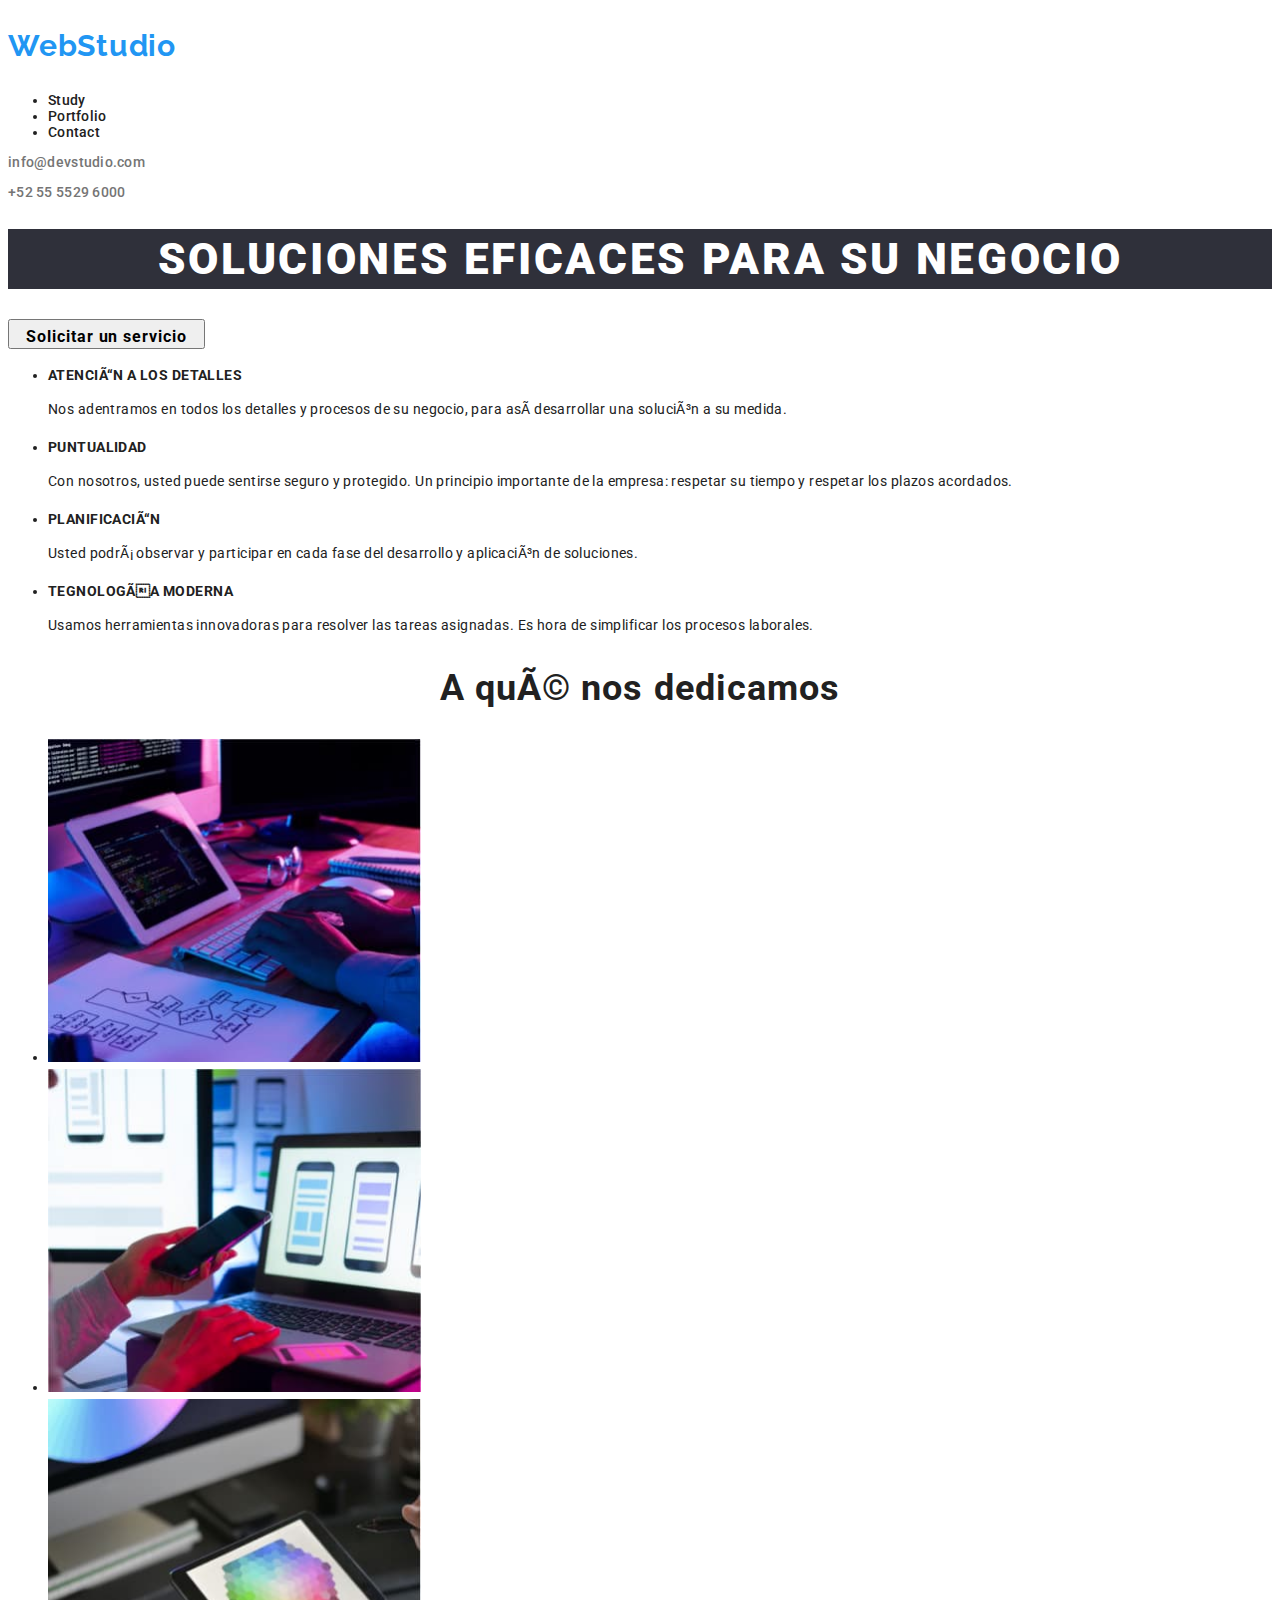
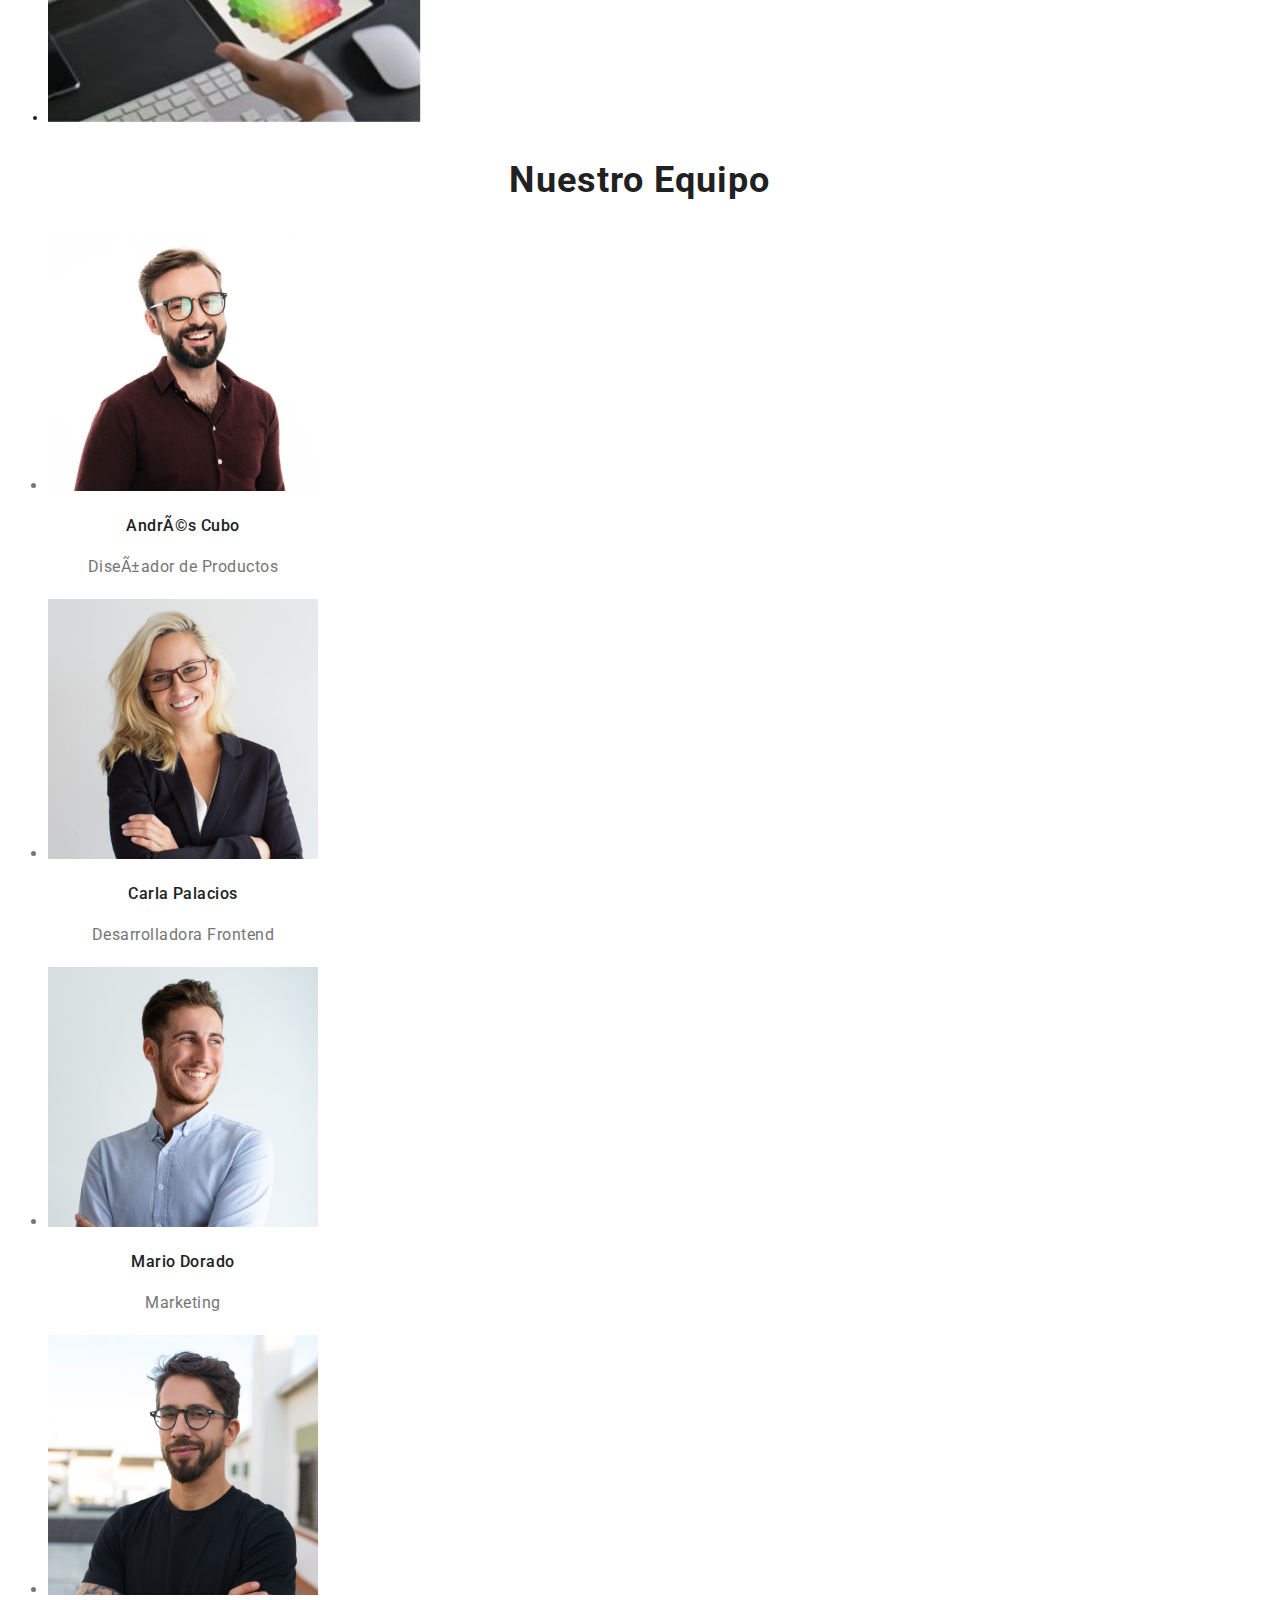
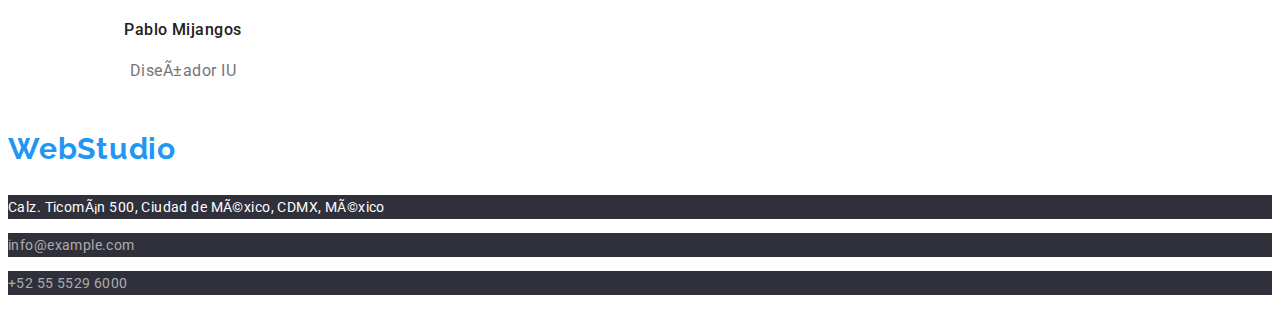
<file: index.html>
<!DOCTYPE html>
<html>
  <head>
    <link rel="stylesheet" href="./css/styles.css">
    <meta charset="utf=8" />
    <link rel="preconnect" href="https://fonts.googleapis.com">
    <link rel="preconnect" href="https://fonts.gstatic.com" crossorigin>
    <link href="https://fonts.googleapis.com/css2?family=Raleway&display=swap" rel="stylesheet">

    <link rel="preconnect" href="https://fonts.googleapis.com">
    <link rel="preconnect" href="https://fonts.gstatic.com" crossorigin>
    <link href="https://fonts.googleapis.com/css2?family=Roboto&display=swap" rel="stylesheet">
    
  </head>
  <body class="main-font-roboto-fourhundred">
    <header>
      <a class="logos-page" 
        href="https://www.figma.com/file/PbLsPaq3rqdlmDubktEo3F/Web-Studio-Project?node-id=0%3A1"
      >
        <h3>WebStudio</h3>
      </a>
      <nav class="roboto-five-hundred">
        <!-- La navegación а otros sitios -->
        <ul>
          <li><a class="enlaces" href="https://kmilolopez.github.io/goit-markup-hw-02/">Study</a></li>
          <li><a class="enlaces" href="portfolio">Portfolio</a></li>
          <li><a class="enlaces" href="contact">Contact</a></li>
        </ul>
      </nav>
    </header>
    <p class="contacts-top" >info@devstudio.com</p>
    <p class="contacts-top" >+52 55 5529 6000</p>

    <main>
      <h1 id="main-tittle">SOLUCIONES EFICACES PARA SU NEGOCIO</h1>
      <button class="button-mainpage" TYPE="Solicitar un servicio">Solicitar un servicio</button>
      <ul >
        <li>
          <article>
            <h3 class="tittles-middle-page">ATENCIÓN A LOS DETALLES</h3>
            <p>
              Nos adentramos en todos los detalles y procesos de su negocio,
              para así desarrollar una solución a su medida.
            </p>
          </article>
        </li>
        <li>
          <article>
            <h3 class="tittles-middle-page">PUNTUALIDAD</h3>
            <p>
              Con nosotros, usted puede sentirse seguro y protegido. Un
              principio importante de la empresa: respetar su tiempo y respetar
              los plazos acordados.
            </p>
          </article>
        </li>
        <li>
          <article>
            <h3 class="tittles-middle-page">PLANIFICACIÓN</h3>
            <p>
              Usted podrá observar y participar en cada fase del desarrollo y
              aplicación de soluciones.
            </p>
          </article>
        </li>
        <li>
          <article>
            <h3 class="tittles-middle-page">TEGNOLOGÍA MODERNA</h3>
            <p>
              Usamos herramientas innovadoras para resolver las tareas
              asignadas. Es hora de simplificar los procesos laborales.
            </p>
          </article>
        </li>
      </ul>
      <h2 class="tittles-images">A qué nos dedicamos</h2>
      <ul>
        <li>
          <img
            src="images/ipadkeyboardandpaper.jpg"
            alt="ipad keyboard and paper"
            width="373.16px"
          />
        </li>
        <li>
          <img
            src="images/laptopandsmartphone.jpg"
            alt="laptop and hand holding smartphone"
            width="373.16px"
          />
        </li>
        <li>
          <img
            src="images/ipadcolorsonscreen.jpg"
            alt="hand holding ipad with colors on screen"
            width="373.16"
          />
        </li>
      </ul>

      <h2 class="tittles-images">Nuestro Equipo</h2>
      <ul class="description">
        <li>
          <div class="index-cards">
            <img   class="image-size" src="images/andrescuboprofilepic.jpg"
            alt="Andres Cubo profile pic with glasses and beard.">
            <h4 class="names">Andrés Cubo</h4>
              Diseñador de Productos
          </div>
          
        </li>
        <li>
          <div class="index-cards">
            <img   class="image-size" src="images/carlapalaciosprofilepic.jpg"
            alt="Blond Carla Palacios profile pic wearing a black jacket, smiling and glasses.">
            <h4 class="names">Carla Palacios</h4>
              Desarrolladora Frontend
          </div>
          
        </li>
        <li>
          <div class="index-cards">
            <img   class="image-size" src="images/mariodoradoprofilepic.jpg"
            alt="Mario Dorado profile pic smiling and wearing a white shirt">
            <h4 class="names">Mario Dorado</h4>
              Marketing
          </div>
          
        </li>
        <li>
          <div class="index-cards">
            <img   class="image-size" src="images/pablomijangosprofilepic.jpg"
            alt="Pablo Mijangos profile pic wearing black T-shirt, glasses and has lock beard">
            <h4 class="names">Pablo Mijangos</h4>
              Diseñador IU
          </div>
          
        </li>
      </ul>
    </main>
    <footer>
      <a class="logos-page" href="http://">
        <h3>WebStudio</h3>
      </a>
      <address class="address">Calz. Ticomán 500, Ciudad de México, CDMX, México</address>
      <p class="contacts-bottom">info@example.com</p>
      <p class="contacts-bottom">+52 55 5529 6000</p>
    </footer>
  </body>
</html>
</file>
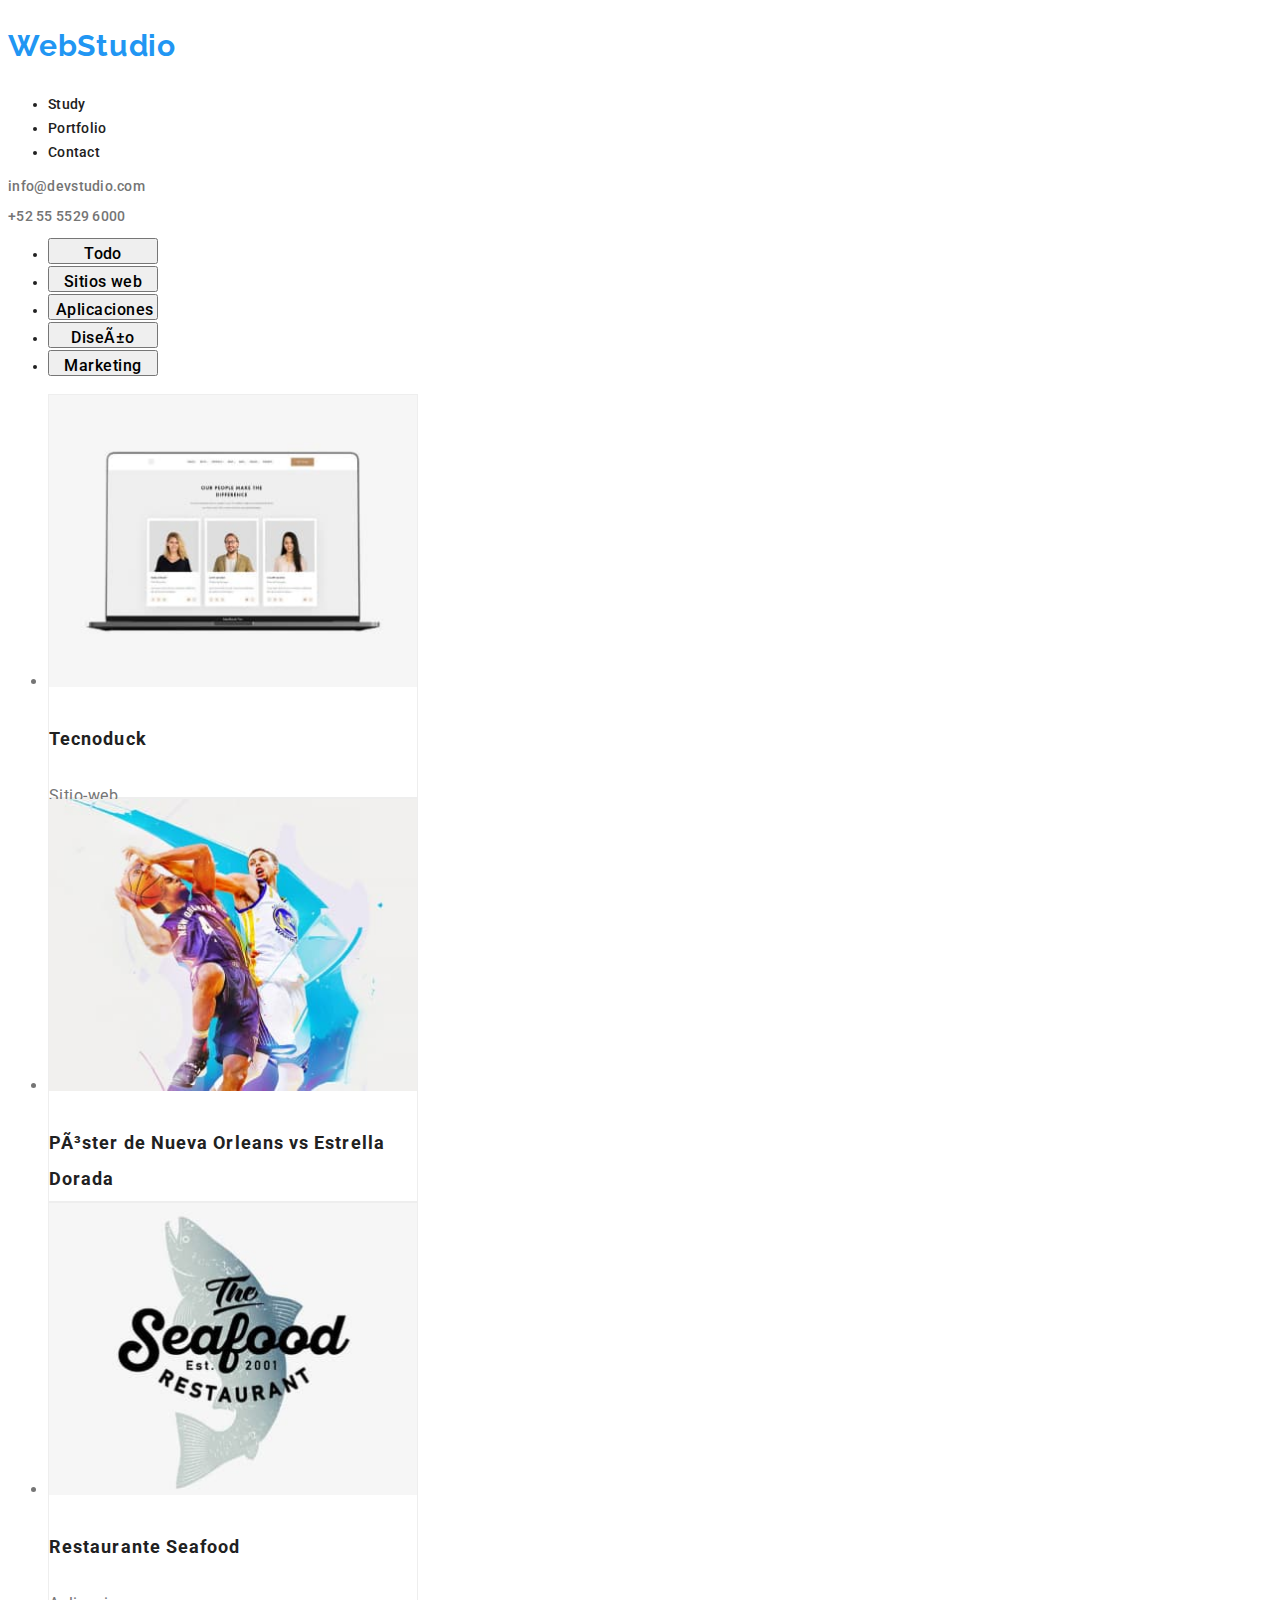
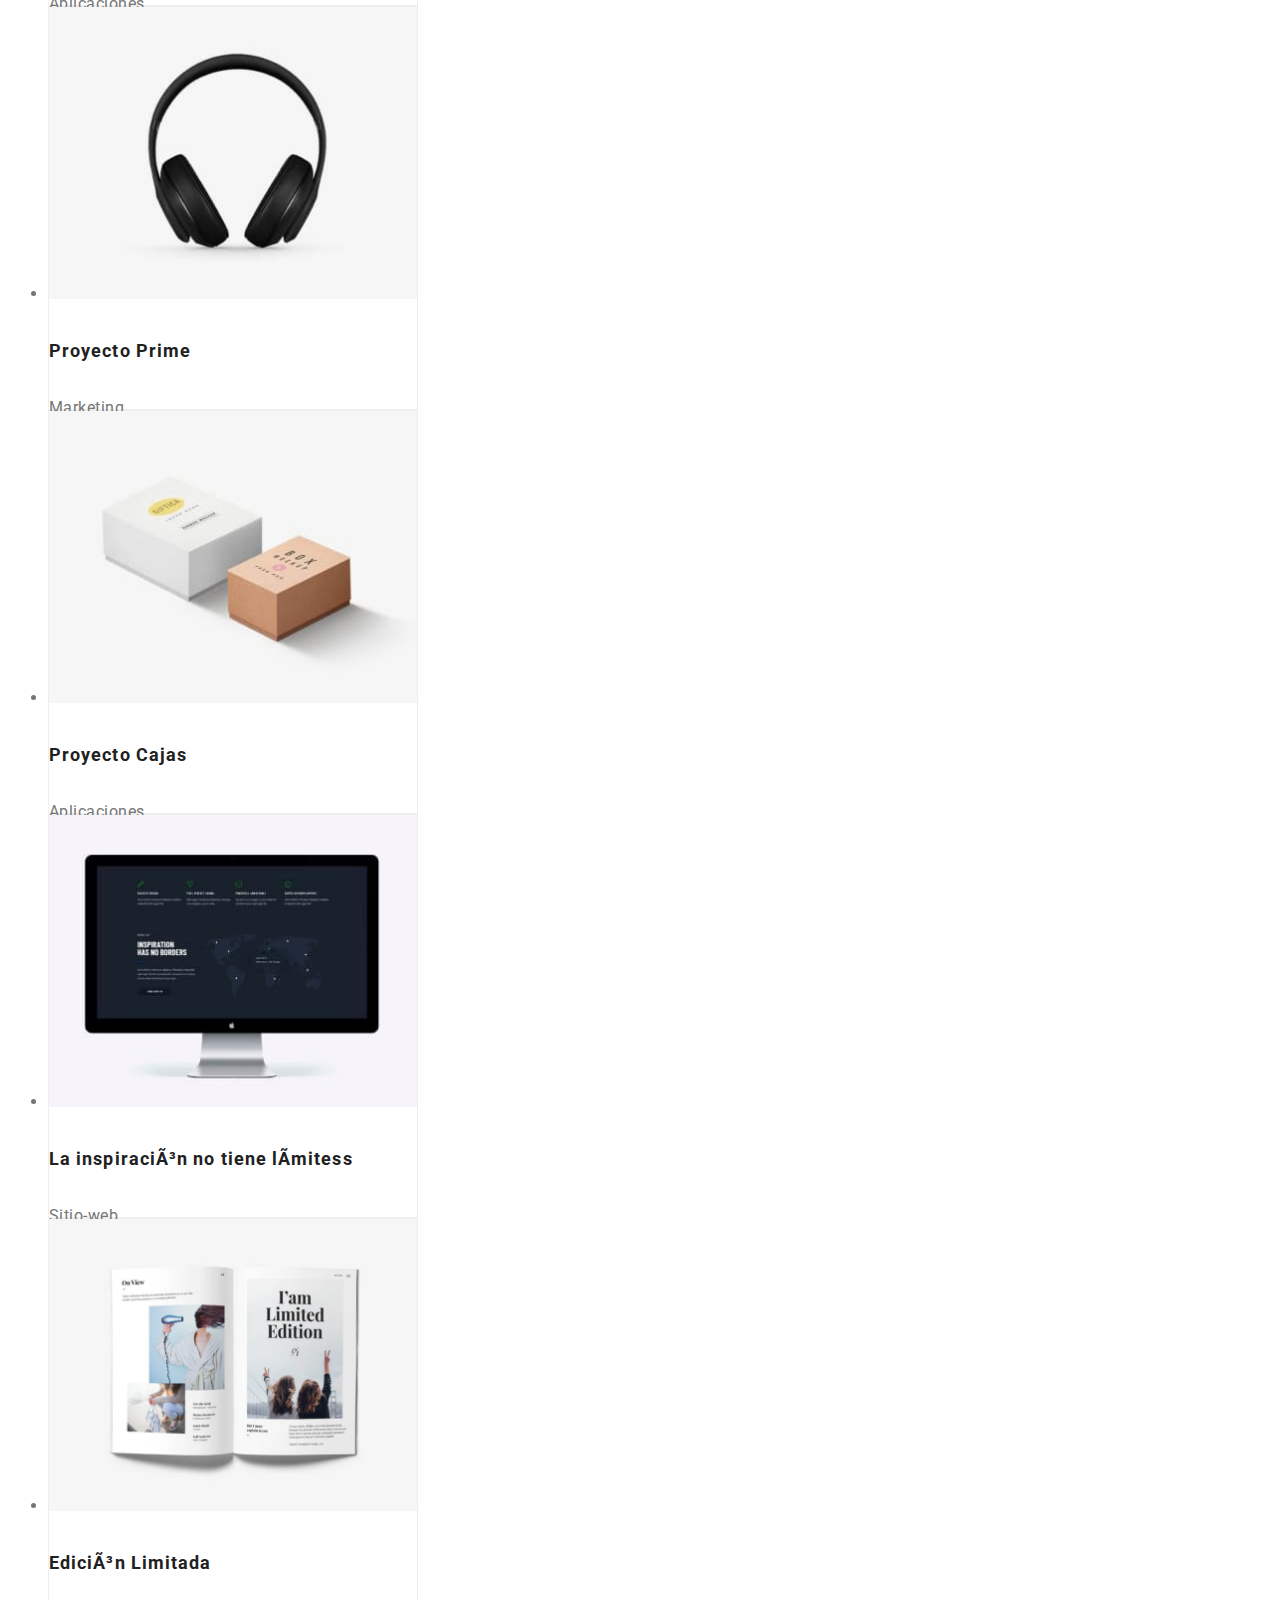
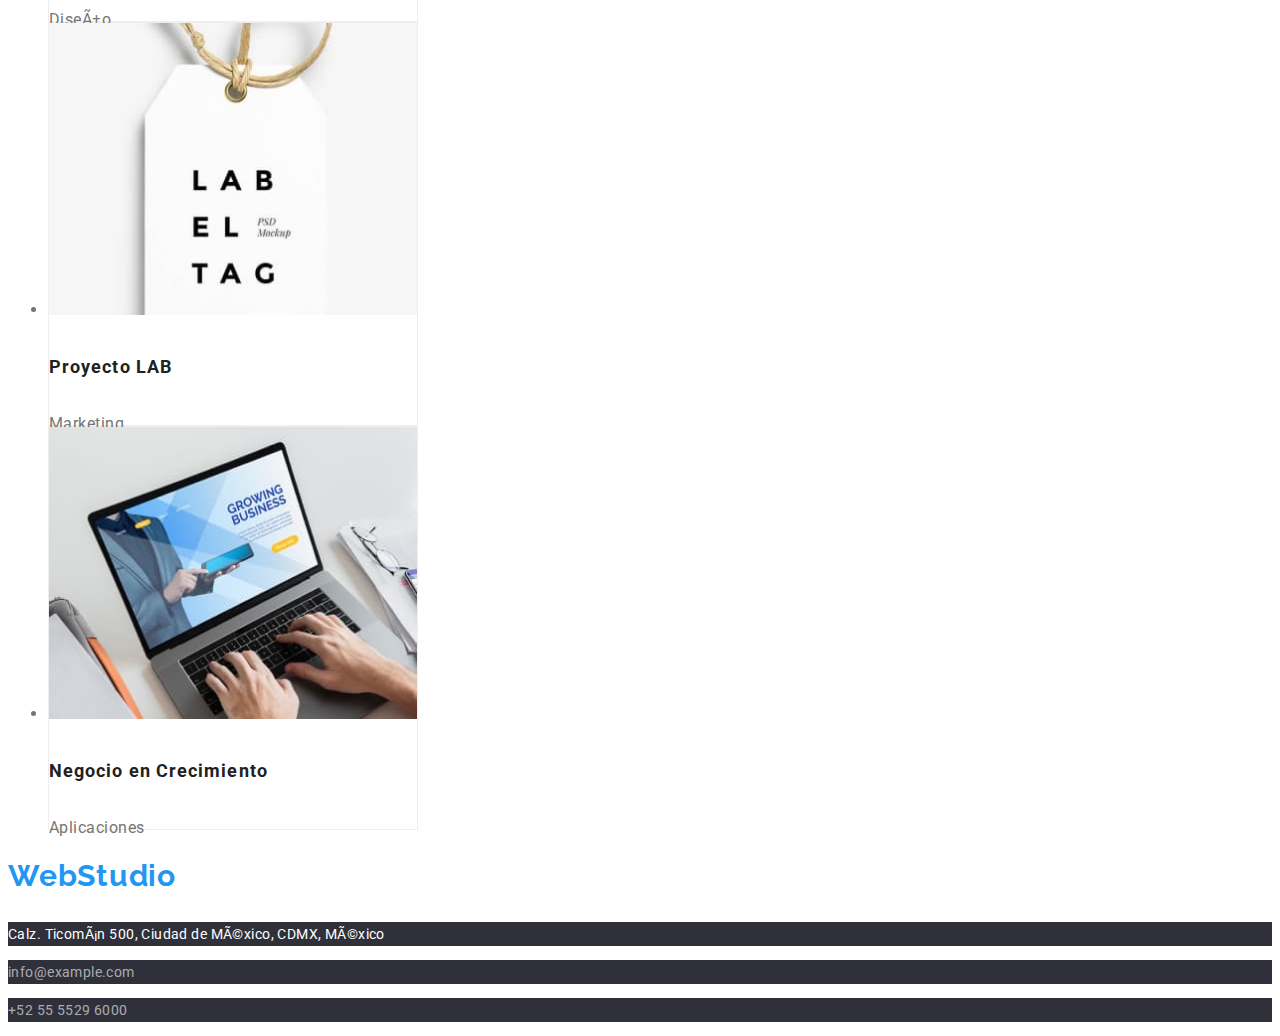
<file: portfolio.html>
<!DOCTYPE html>
<html>
  <head>
    
    <meta charset="utf=8" />
    <link rel="stylesheet" href="./css/styles.css">
    <link rel="preconnect" href="https://fonts.googleapis.com">
    <link rel="preconnect" href="https://fonts.gstatic.com" crossorigin>
    <link href="https://fonts.googleapis.com/css2?family=Raleway&display=swap" rel="stylesheet">

    <link rel="preconnect" href="https://fonts.googleapis.com">
    <link rel="preconnect" href="https://fonts.gstatic.com" crossorigin>
    <link href="https://fonts.googleapis.com/css2?family=Roboto&display=swap" rel="stylesheet">
  </head>
  <body class="main-font-roboto-fourhundred">
    <header>
      <a class="logos-page"
        href="https://www.figma.com/file/PbLsPaq3rqdlmDubktEo3F/Web-Studio-Project?node-id=0%3A1"
      >
        <h3>WebStudio</h3>
      </a>
      <nav>
        <!-- La navegación а otros sitios -->
        <ul>
          <li><a class="enlaces" href="https://kmilolopez.github.io/goit-markup-hw-02/">Study</a></li>
          <li><a class="enlaces" href="file:///C:/Kmi/KMI-Develop/goit-markup-hw-02/portfolio.html">Portfolio</a></li>
          <li><a class="enlaces" href="contact">Contact</a></li>
        </ul>
      </nav>
    </header>
    <p class="contacts-top">info@devstudio.com</p>
    <p class="contacts-top">+52 55 5529 6000</p>

    <main>
            
      <ul>
        <li>
          <button class="portfolio-buttons" TYPE="Todo">Todo</button>
        </li>
        <li>
            <button class="portfolio-buttons" TYPE="Sitios web">Sitios web</button>
        </li>
        <li>
            <button class="portfolio-buttons" TYPE="Aplicaciones">Aplicaciones</button>
        </li>
        <li>
            <button class="portfolio-buttons" TYPE="Diseño">Diseño</button>
        </li>
        <li>
            <button class="portfolio-buttons" TYPE="Marketing">Marketing</button>
        </li>
      </ul>
      
      <ul class="card-content">
        <li>
          <div class="card">
            <img   class="image-size" src="images/2laptopwhitebackground.jpg" alt="A laptop with white background.">
            <h4 class="tittles-portfolio">Tecnoduck</h4>
            Sitio-web
          </div>
          
        </li>
        <li>
          <div class="card">
            <img   class="image-size" src="images/2basketballplayersjumpling.jpg" alt="Two basketball players jumpling for a ball.">
            <h4 class="tittles-portfolio">Póster de Nueva Orleans vs Estrella Dorada</h4>
            
          </div>
        </li>
        <li>
          <div class="card">
            <img   class="image-size" src="images/2theseafoodlogowithfishinthebackground.jpg" alt="The seafood logo with fish in the background.">
            <h4 class="tittles-portfolio">Restaurante Seafood</h4>
              Aplicaciones
            
          </div>
          
        </li>
        <li>
          <div class="card">
            <img   class="image-size" src="images/2blackheadphoneswhitebackground.jpg" alt="Black headphones with white background.">
            <h4 class="tittles-portfolio">Proyecto Prime</h4>
              Marketing
            
          </div>
          
        </li>
        <li>
          <div class="card">
            <img   class="image-size" src="images/2twomockupboxes.jpg"
            alt="Two mock-up boxes different brown and white.">
            <h4 class="tittles-portfolio">Proyecto Cajas</h4>
                Aplicaciones
            
          </div>
            
          </li>
          <li>
            <div class="card">
              <img   class="image-size" src="images/2applescreenmonitorwhitebackground.jpg"
              alt="Apple screen monitor white background.">
              <h4 class="tittles-portfolio">La inspiración no tiene límitess</h4>
                Sitio-web
              
            </div>
            
          </li>
          <li>
            <div class="card">
              <img   class="image-size" src="images/2magazinopnewhitebackground.jpg"
              alt="Magazin open with white background.">
              <h4 class="tittles-portfolio">Edición Limitada</h4>
                Diseño
              
            </div>
            
          </li>
          <li>
            <div class="card">
              <img   class="image-size" src="images/2whitetagsayslabeltag.jpg"
              alt="White tag that says label tag.">
              <h4 class="tittles-portfolio">Proyecto LAB</h4>
                Marketing
              
            </div>
           
          </li>
          <li>
            <div class="card">
              <img   class="image-size" src="images/2someonetypingonalaptop.jpg"
              alt="Someone typing on a laptop.">
              <h4 class="tittles-portfolio">Negocio en Crecimiento</h4>
                Aplicaciones
              
            </div>
            
          </li>
      </ul>
    </main>
    <footer>
      <a class="logos-page" href="http://">
        <h3>WebStudio</h3>
      </a>
      <address class="address">Calz. Ticomán 500, Ciudad de México, CDMX, México</address>
      <p class="contacts-bottom">info@example.com</p>
      <p class="contacts-bottom">+52 55 5529 6000</p>
    </footer>
  </body>
</html>
</file>
<file: css/styles.css>
.main-font-roboto-fourhundred {
    font-family: 'Roboto', Arial, Helvetica, sans-serif;
font-style: normal;
font-weight: 400;
font-size: 14px;
line-height: 24px;
letter-spacing: 0.03em;
text-decoration: none;
color: #212121;

}
   
.button-mainpage {
    width: 197px;
height: 30px;

font-family: inherit;
font-style: normal;
font-weight: 700;
font-size: 16px;
line-height: 30px;
/* identical to box height, or 188% */
align-items: center;
text-align: center;
letter-spacing: 0.06em;

     
}



.button-mainpage:hover {
    color: #FFFFFF;
    cursor: pointer;
    background-color: #2196F3;
    
}
.button-mainpage:focus {
    color: black;
    
}
.contacts-top {
    

font-weight: 500;
font-size: 14px;
line-height: 16px;
letter-spacing: 0.02em;
text-decoration: none;
color: #757575;
    
}
.contacts-top:hover {
    color:#2196F3;
    cursor: pointer;
    
}
.contacts-bottom {
    
font-weight: 400;
font-size: 14px;
line-height: 24px;
letter-spacing: 0.03em;
text-decoration: none;
color: rgba(255, 255, 255, 0.6);
background: #2F303A;
}
.contacts-bottom:hover {
    cursor: pointer;
    color: #2196F3;
}
.enlaces:hover {
    color: #2196F3;
    cursor: pointer;
}
.enlaces:focus {
    color: black;
    text-decoration: none;
    
}
.enlaces {
    text-decoration: none;
    
    font-style: normal;
    font-weight: 500;
    font-size: 14px;
    line-height: 16px;
    letter-spacing: 0.02em;
    color: inherit ;
}

.logos-page {
    color: #2196F3;
    text-decoration: none;
    
    font-family: 'Raleway';
    font-style: normal;
    font-weight: 700;
    font-size: 26px;
    line-height: 31px;
/* identical to box height */

    text-align: left;
    letter-spacing: 0.03em;

}
.logos-page:hover {
    color: black;
    
}
.portfolio-buttons:hover {
    background-color: #2196F3;
    color: #FFFFFF;
    border-color: #2196F3;
}
.portfolio-buttons:focus {
    background-color: #2196F3;
    color: black;
}
.portfolio-buttons {
    width: 110px;
height: 26px;
left: calc(50% - 80px/2 - 160px);
top: calc(50% - 26px/2 - 735px);

font-family: 'Roboto';
font-style: normal;
font-weight: 500;
font-size: 16px;
line-height: 26px;
/* identical to box height, or 162% */

text-align: center;
letter-spacing: 0.03em;


cursor: pointer;
}


.roboto-five-hundred {
    font-family: 'Roboto';
font-style: normal;
font-weight: 500;
font-size: 14px;
line-height: 16px;
letter-spacing: 0.02em;
text-decoration: none;
}
#main-tittle {
    font-family: 'Roboto';
font-style: normal;
font-weight: 900;
font-size: 44px;
line-height: 60px;
/* or 136% */

text-align: center;
letter-spacing: 0.06em;
text-transform: uppercase;
color: #FFFFFF;
background-color: #2F303A;
}
.tittles-middle-page {
    font-family: 'Roboto';

font-weight: 700;
font-size: 14px;
line-height: 16px;
letter-spacing: 0.03em;
text-transform: uppercase;


}
.tittles-images {
    font-family: 'Roboto';
    font-style: normal;
    font-weight: 700;
    font-size: 36px;
    line-height: 42px;
    text-align: center;
    letter-spacing: 0.03em;
    
    
}
.names {
    font-family: 'Roboto';
font-style: normal;
font-weight: 500;
font-size: 16px;
line-height: 19px;
/* identical to box height */

text-align: center;
letter-spacing: 0.03em;

color: #212121;
}
.description {
    
font-style: normal;
font-weight: 400;
font-size: 16px;
line-height: 19px;
/* identical to box height */

text-align: center;
letter-spacing: 0.03em;

color: #757575;

}
.tittles-portfolio { 
    
font-style: normal;
font-weight: 700;
font-size: 18px;
line-height: 36px;
/* identical to box height, or 200% */

letter-spacing: 0.06em;

color: #212121;
}
.index-cards{
    width: 270px;
    height: 368px;
}
.card {
    width: 370px;
    height: 404px;
    margin-bottom: 20;
    box-sizing: border-box;
    background: #FFFFFF;
    border: 1px solid #EEEEEE;
}
.image-size {
    max-width: 100%;
    height: auto;
}
.card-content{
    
font-style: normal;
font-weight: 400;
font-size: 16px;
line-height: 30px;
/* identical to box height, or 188% */

letter-spacing: 0.03em;

color: #757575

}
.address {
    
font-style: normal;
font-weight: 400;
font-size: 14px;
line-height: 24px;
/* or 171% */

letter-spacing: 0.03em;
background-color: #2F303A;
color: #FFFFFF;

}
</file>
